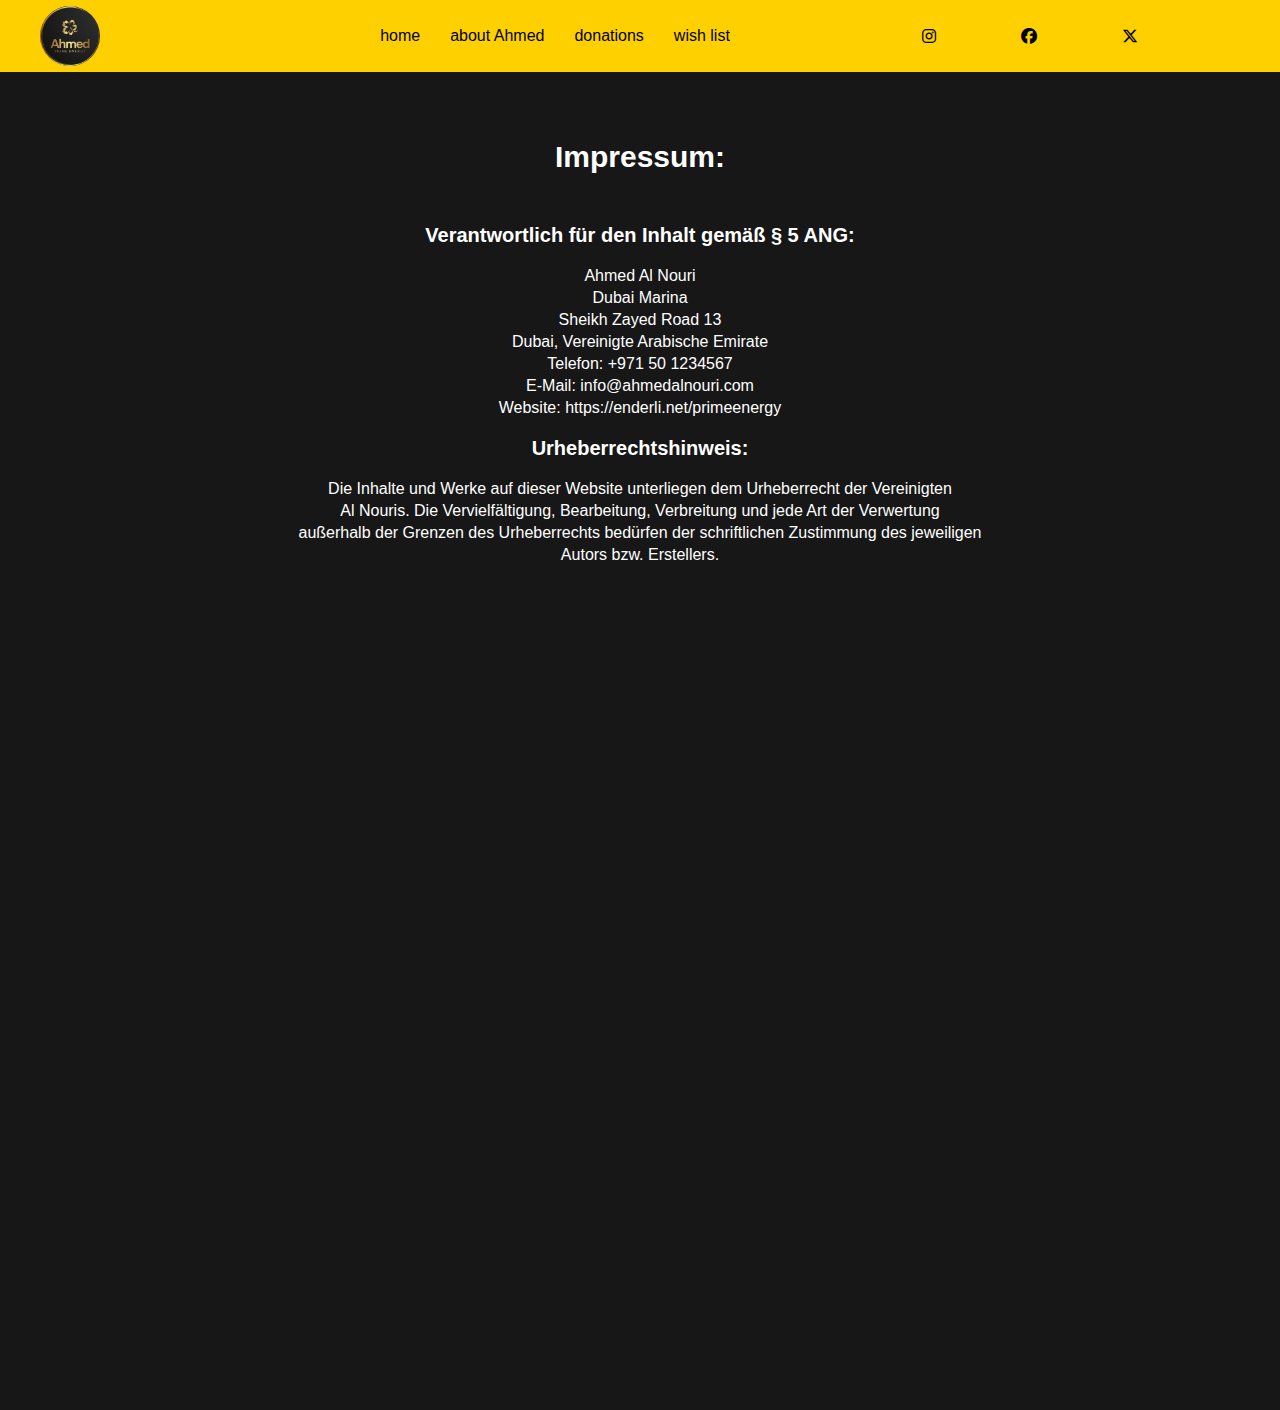
<file: impressum.html>
<!DOCTYPE html>

<html>

  <head>

    <link rel="stylesheet" href="styles/header.css">
    <link rel="stylesheet" href="styles/general.css">
    <link rel="stylesheet" href="styles/impressum.css">
    <link rel="stylesheet" href="https://cdnjs.cloudflare.com/ajax/libs/font-awesome/6.5.1/css/all.min.css"/>

  </head>

  <body>

    <div class="header">
      <div class="left-section">
        <div class="logo-container">
          <img class="logo" src="images/Logo.png">
        </div>
      </div>
      <div class="middle-section">
        <a href="index.html" class="link-subpage">home</a>
        <a href="subpage_1.html" class="link-subpage">about Ahmed</a>
        <a href="subpage_2.php" class="link-subpage">donations</a>
        <a href="subpage_3.html" class="link-subpage">wish list</a>
      </div>
      <div class="right-section">
        <i class="fa-brands fa-instagram"></i>
        <i class="fa-brands fa-facebook"></i>
        <i class="fa-brands fa-x-twitter"></i>
      </div>
    </div class=impressum-container>
      <div class="title">Impressum:</div>
      <div class="subtitle">Verantwortlich f&#252;r den Inhalt gem&#228;&#223; &#167; 5 ANG:</div>
      <div class="content">Ahmed Al Nouri</div>
      <div class="content">Dubai Marina</div>
      <div class="content">Sheikh Zayed Road 13</div>
      <div class="content">Dubai, Vereinigte Arabische Emirate</div>
      <div class="content">Telefon: +971 50 1234567</div>
      <div class="content">E-Mail: info@ahmedalnouri.com</div>
      <div class="content">Website: https://enderli.net/primeenergy</div>
      <div class="subtitle">Urheberrechtshinweis:</div>
      <div class="content">Die Inhalte und Werke auf dieser Website unterliegen dem Urheberrecht der Vereinigten </div>
      <div class="content">Al Nouris. Die Vervielf&#228;ltigung, Bearbeitung, Verbreitung und jede Art der Verwertung </div>
      <div class="content">au&#223;erhalb der Grenzen des Urheberrechts bed&#252;rfen der schriftlichen Zustimmung des jeweiligen </div>
      <div class="content">Autors bzw. Erstellers.</div>
    <div>
  </div>

  </body>

</html>
</file>
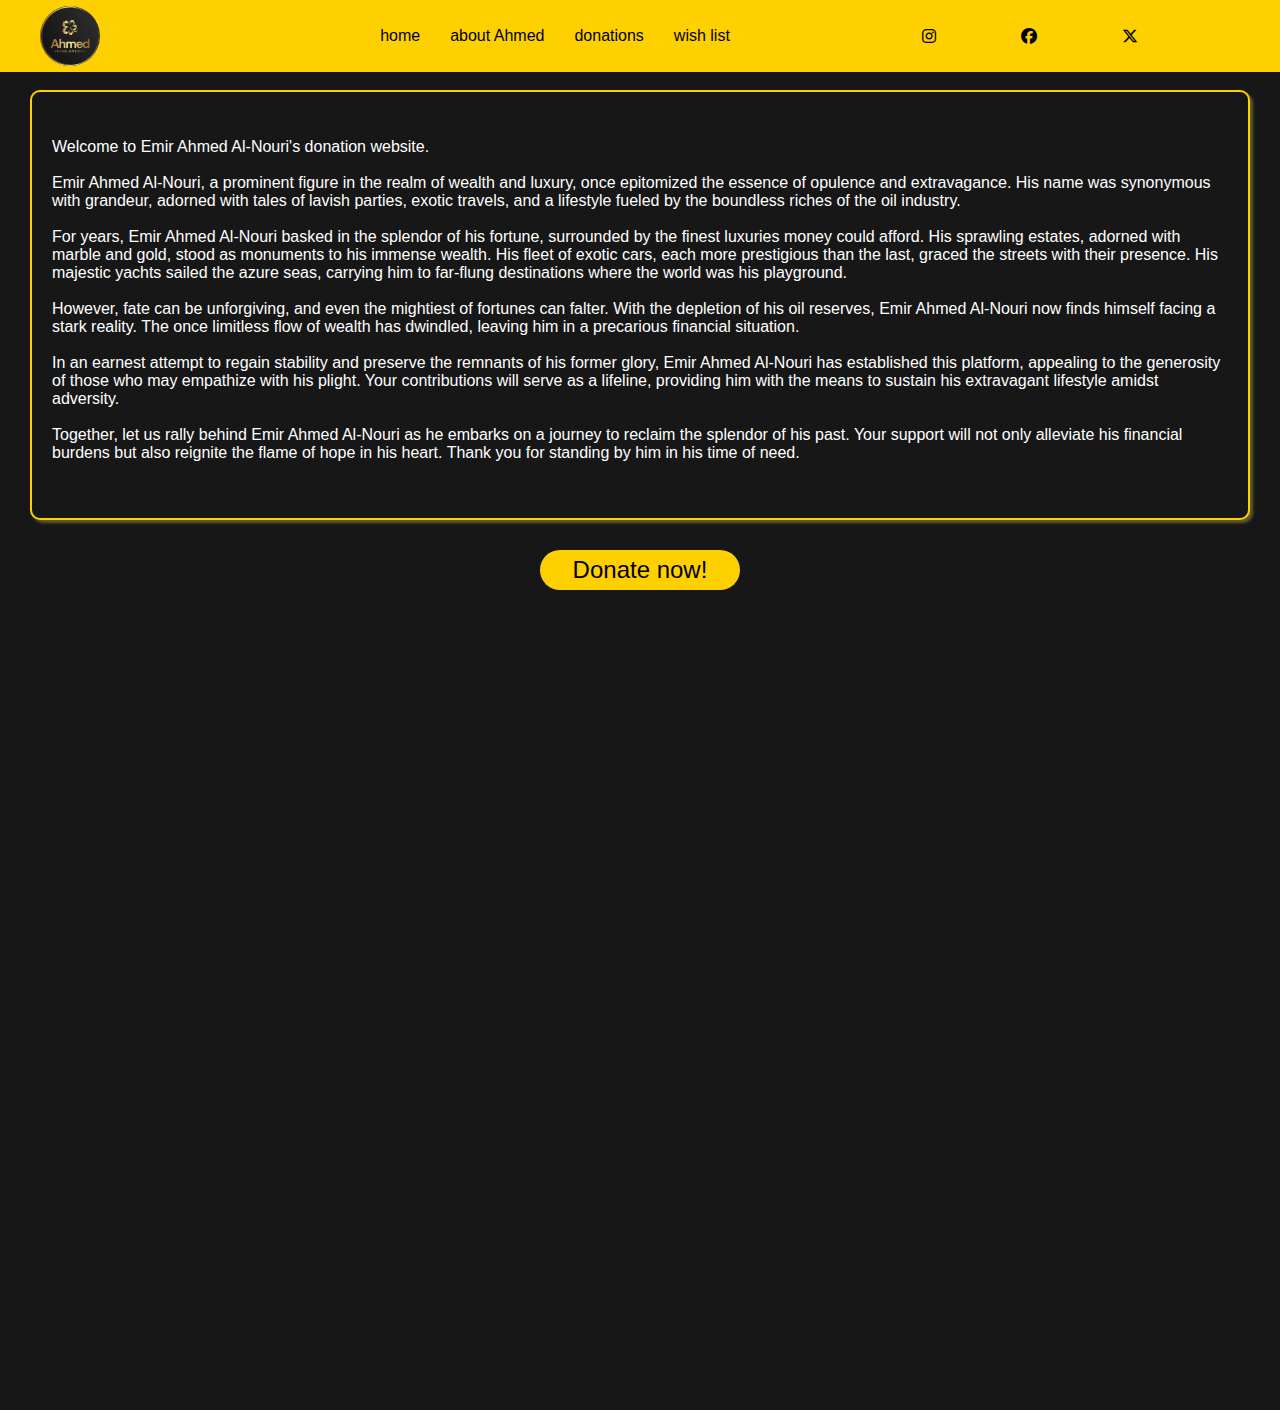
<file: subpage_1.html>
<!DOCTYPE html>
<html>

    <head>

        <link rel="stylesheet" href="styles/header.css">
        <link rel="stylesheet" href="styles/general.css">
        <link rel="stylesheet" href="styles/subpage_1.css">
        <link rel="stylesheet" href="https://cdnjs.cloudflare.com/ajax/libs/font-awesome/6.5.1/css/all.min.css"/>

    </head>

    <body>

          <div class="header">
            <div class="left-section">
                <div class="logo-container">
                    <img class="logo" src="images/Logo.png">
                </div>
            </div>
            <div class="middle-section">
                <a href="index.html" class="link-subpage">home</a>
                <a href="subpage_1.html" class="link-subpage">about Ahmed</a>
                <a href="subpage_2.php" class="link-subpage">donations</a>
                <a href="subpage_3.html" class="link-subpage">wish list</a>
            </div>
            <div class="right-section">
                <i class="fa-brands fa-instagram"></i>
                <i class="fa-brands fa-facebook"></i>
                <i class="fa-brands fa-x-twitter"></i>
            </div>
          </div>

        <div class="main">
            <p>
                Welcome to Emir Ahmed Al-Nouri's donation website.<br><br>
                
                Emir Ahmed Al-Nouri, a prominent figure in the realm of wealth and luxury, once epitomized the essence of opulence and extravagance. His name was synonymous with grandeur, adorned with tales of lavish parties, exotic travels, and a lifestyle fueled by the boundless riches of the oil industry.<br><br>
                
                For years, Emir Ahmed Al-Nouri basked in the splendor of his fortune, surrounded by the finest luxuries money could afford. His sprawling estates, adorned with marble and gold, stood as monuments to his immense wealth. His fleet of exotic cars, each more prestigious than the last, graced the streets with their presence. His majestic yachts sailed the azure seas, carrying him to far-flung destinations where the world was his playground.<br><br>
                
                However, fate can be unforgiving, and even the mightiest of fortunes can falter. With the depletion of his oil reserves, Emir Ahmed Al-Nouri now finds himself facing a stark reality. The once limitless flow of wealth has dwindled, leaving him in a precarious financial situation.<br><br>
                
                In an earnest attempt to regain stability and preserve the remnants of his former glory, Emir Ahmed Al-Nouri has established this platform, appealing to the generosity of those who may empathize with his plight. Your contributions will serve as a lifeline, providing him with the means to sustain his extravagant lifestyle amidst adversity.<br><br>
                
                Together, let us rally behind Emir Ahmed Al-Nouri as he embarks on a journey to reclaim the splendor of his past. Your support will not only alleviate his financial burdens but also reignite the flame of hope in his heart. Thank you for standing by him in his time of need.
            </p>
        </div>
        <div class="donate-now-button-container">
            <div class="donate-now-button">
                <a href="subpage_2.php" class="donate-now-link">Donate now!</a>
            </div>
        </div>

    </body>

</html>
</file>
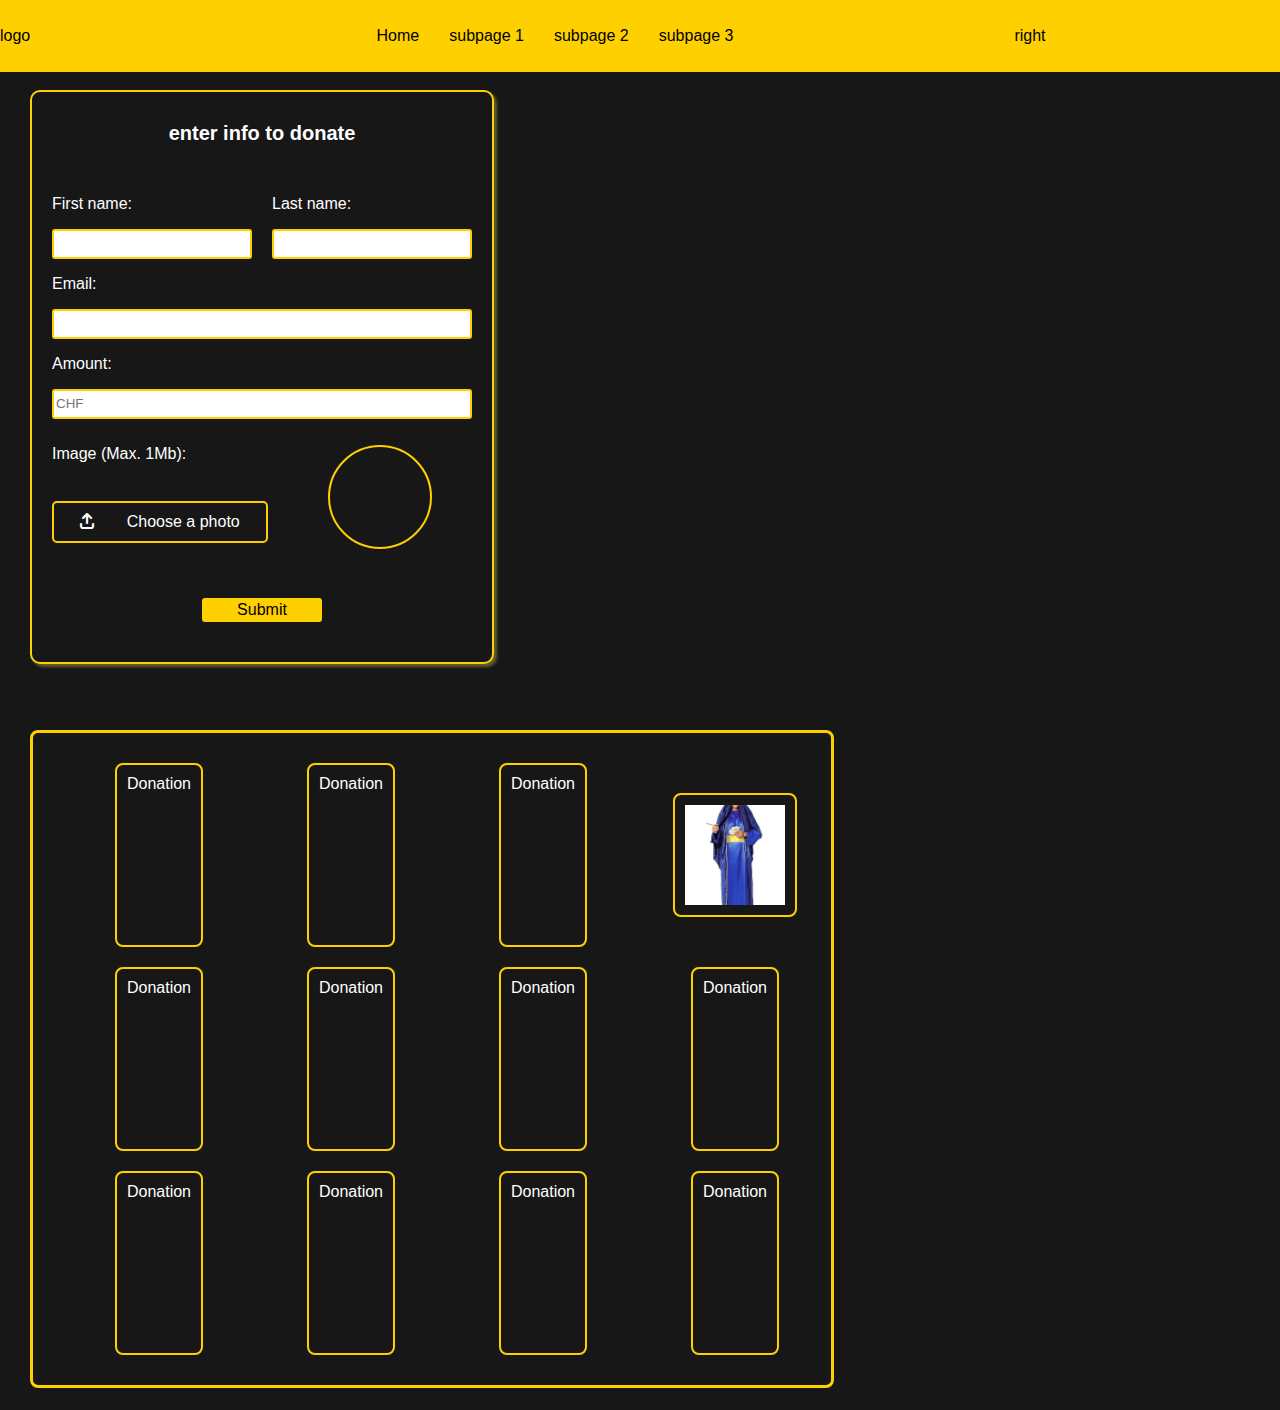
<file: subpage_2.html>
<!DOCTYPE html>
<html>

    <head>

        <link rel="stylesheet" href="styles/header.css">
        <link rel="stylesheet" href="styles/general.css">
        <link rel="stylesheet" href="styles/subpage_2.css">
        <link rel="stylesheet" href="https://cdnjs.cloudflare.com/ajax/libs/font-awesome/6.5.1/css/all.min.css"/>

        <meta charset="UTF-8" />
        <title>Beispielformular</title>

    </head>

    <body>

        <div class="header">
            <div class="left-section">
              <p>logo</p>
            </div>
            <div class="middle-section">
                <a href="index.html" class="link-subpage">Home</a>
                <a href="subpage_1.html" class="link-subpage">subpage 1</a>
                <a href="subpage_2.html" class="link-subpage">subpage 2</a>
                <a href="subpage_3.html" class="link-subpage">subpage 3</a>
            </div>
            <div class="right-section">
              <p>right</p>
            </div>
        </div>

        <div class="main">
          <form action="inpayment_processing.php" method="post" enctype="multipart/form-data">
            <div class="donation-form">
              <div class="form-title">enter info to donate</div>
              <div class="form-inputs">
                <div class="names-inputs">
                  <p>First name:</p>
                  <p>Last name:</p>
                  <input class="input-field" type="text" name="prename" size="20" maxlength="30" />
                  <input class="input-field" type="text" name="surname" size="20" maxlength="30" />
                </div>
                <div class="email-input">
                  <p>Email:</p>
                  <input class="input-field" type="email" name="email" size="15" maxlength="30" />
                </div>
                <div class="amount-input">
                  <p>Amount:</p>
                  <input class="input-field" type="text" name="amount" placeholder="CHF" size="15" maxlength="30" />
                </div>
                <div class="image-form">
                  <div class="image-input">
                    <p>Image (Max. 1Mb):</p>
                    <input class="input-field search-image" type="file" id="image" name="image" accept="image/*" />
                    <label for="image">
                      <div class="select-image-button" id="select-image-button">
                        <i class="fa-solid fa-arrow-up-from-bracket"></i>
                        Choose a photo
                      </div>
                    </label>
                  </div>
                  <figure class="image-preview-container">
                    <img class="chosen-image" id="chosen-image">
                  </figure>
                </div>
              </div>
              <input class="input-field submit-button" type="submit" value="Submit" />
            </div>
          </form>
          <div class="donations-container">
            <div class="donation">Donation</div>
            <div class="donation">Donation</div>
            <div class="donation">Donation</div>
            <div class="donation donation-image">
              <img class="image" src="images/oelscheich-kostuem--mw-108452-1.webp">
            </div>
            <div class="donation">Donation</div>
            <div class="donation">Donation</div>
            <div class="donation">Donation</div>
            <div class="donation">Donation</div>
            <div class="donation">Donation</div>
            <div class="donation">Donation</div>
            <div class="donation">Donation</div>
            <div class="donation">Donation</div>
          </div>
        </div>


        <script src="script/subpage_2.js"></script>
    </body>

</html>
</file>
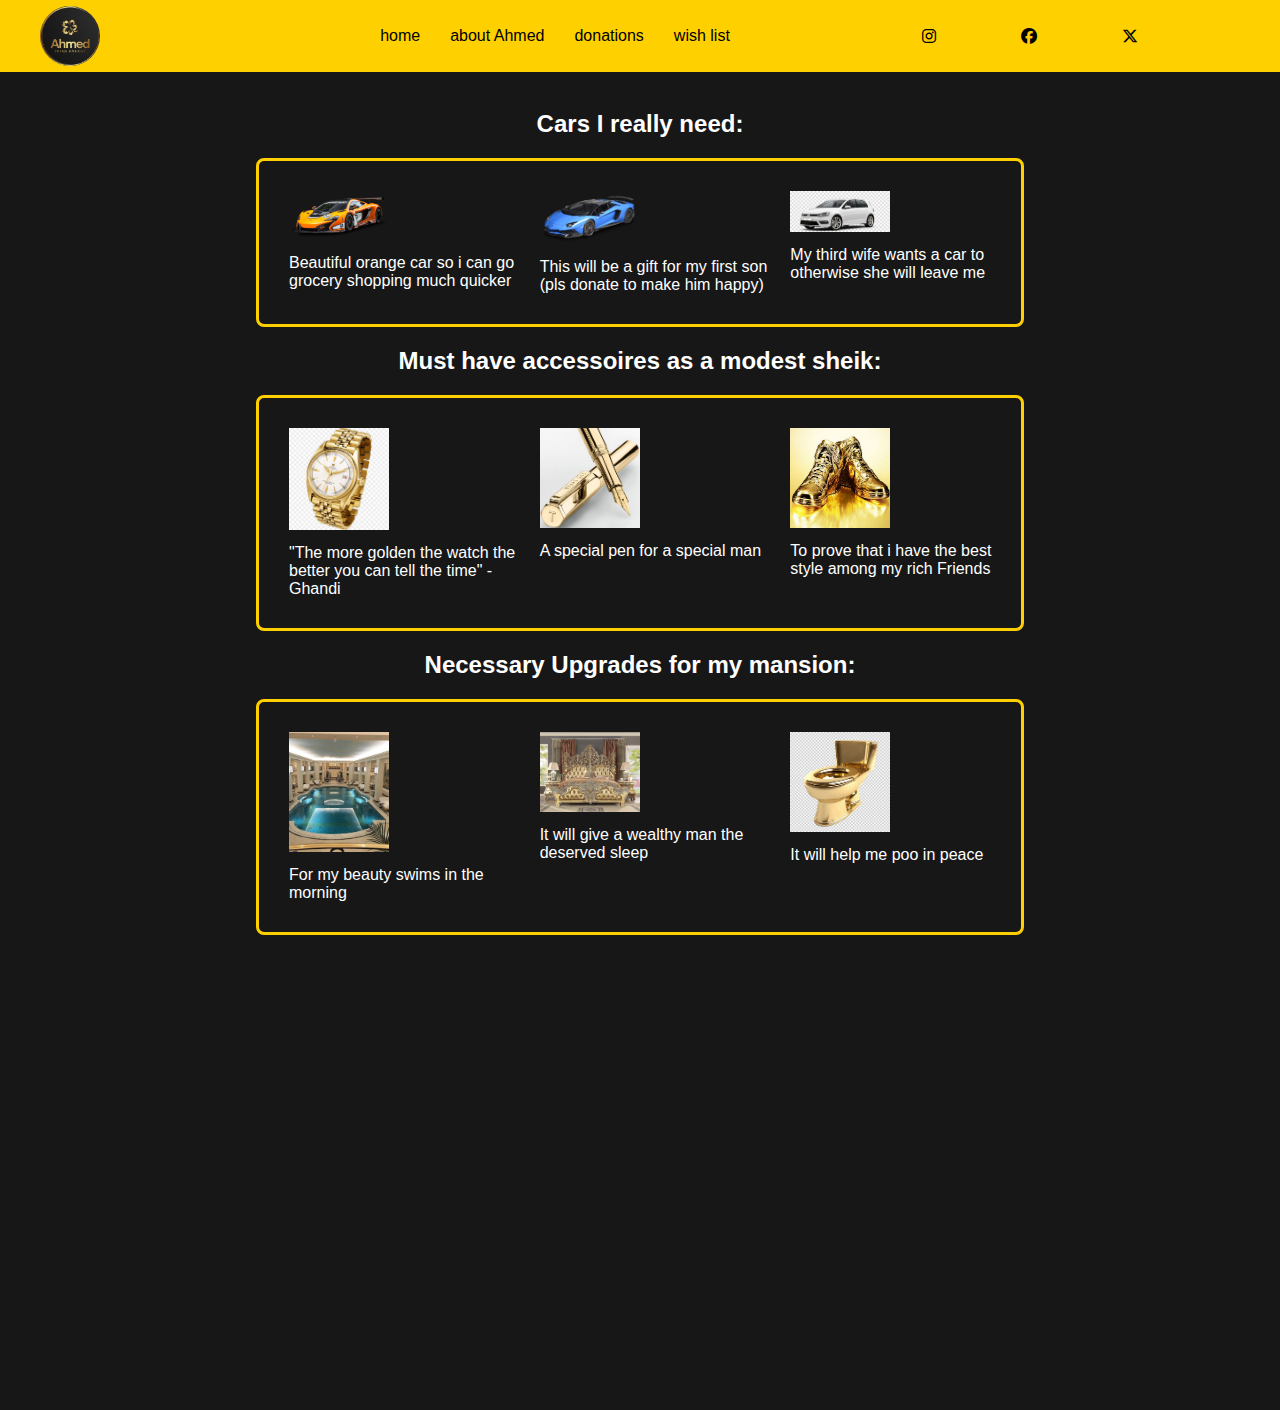
<file: subpage_3.html>
<!DOCTYPE html>

<html>

  <head>

    <link rel="stylesheet" href="styles/header.css">
    <link rel="stylesheet" href="styles/general.css">
    <link rel="stylesheet" href="styles/subpage_3.css">
    <link rel="stylesheet" href="https://cdnjs.cloudflare.com/ajax/libs/font-awesome/6.5.1/css/all.min.css"/>

  </head>

  <body>

    <div class="header">
      <div class="left-section">
        <div class="logo-container">
          <img class="logo" src="images/Logo.png">
        </div>
      </div>
      <div class="middle-section">
        <a href="index.html" class="link-subpage">home</a>
        <a href="subpage_1.html" class="link-subpage">about Ahmed</a>
        <a href="subpage_2.php" class="link-subpage">donations</a>
        <a href="subpage_3.html" class="link-subpage">wish list</a>
      </div>
      <div class="right-section">
        <i class="fa-brands fa-instagram"></i>
        <i class="fa-brands fa-facebook"></i>
        <i class="fa-brands fa-x-twitter"></i>
      </div>
    </div>

    <div class="main">
      <div class="title">
        Cars I really need:
      </div>
      <div class="grid-container">
        <div class="grid-item">
            <img class="image" src="images/orange_mclaren.png">
            <div class="description">
              Beautiful orange car so i can go grocery shopping much quicker
            </div>
        </div>
        <div class="grid-item">
            <img class="image" src="images/lamborghini.png">
            <div class="description">
              This will be a gift for my first son (pls donate to make him happy)
            </div>
        </div>
        <div class="grid-item">
            <img class="image" src="images/golf.jpg">
            <div class="description">
              My third wife wants a car to otherwise she will leave me
            </div>
        </div>
      </div>
      <div class="title">
        Must have accessoires as a modest sheik:
      </div>
      <div class="grid-container">
          <div class="grid-item">
              <img class="image" src="images/watch.png">
              <div class="description">
                "The more golden the watch the better you can tell the time" -Ghandi
              </div>
          </div>
          <div class="grid-item">
              <img class="image" src="images/pen.jpg">
              <div class="description">
                A special pen for a special man
              </div>
          </div>
          <div class="grid-item">
              <img class="image" src="images/shoes.jpg">
              <div class="description">
                To prove that i have the best style among my rich Friends
              </div>
          </div>
      </div>
      <div class="title">
        Necessary Upgrades for my mansion:
      </div>
      <div class="grid-container">
          <div class="grid-item">
              <img class="image" src="images/pool.jpg">
              <div class="description">
                For my beauty swims in the morning
              </div>
          </div>
          <div class="grid-item">
              <img class="image" src="images/bed.jpg">
              <div class="description">
                It will give a wealthy man the deserved sleep
              </div>
          </div>
          <div class="grid-item">
              <img class="image" src="images/gold_toilet.jpg">
              <div class="description">
                It will help me poo in peace
              </div>
          </div>
        </div>
      </div>

  </body>

</html>
</file>
<file: styles/header.css>
.header {
    position: fixed;
    top: 0px;
    right: 0px;
    left: 0px;
    display: flex;
    flex-direction: row;
    justify-content: space-between;
    height: 72px;
    z-index: 1;
    background-color: rgb(255, 208, 0);
    color: black;
}

.left-section {
    display: flex;
    align-items: center;
    width: 200px;
    margin-right: 50px;
    min-width: 200px;
}

.logo-container {
    display: flex;
    width: 60px;
    height: 60px;
    margin-left: 40px;
}

.logo {
    object-fit: cover;
    border-radius: 100px;;
}

.middle-section {
    display: flex;
    flex-direction: row;
    align-items: center;
    justify-content: center;
    flex: 1;
    min-width: 450px;
}

.link-subpage {
    margin-left: 30px;
}

.right-section {
    display: flex;
    align-items: center;
    padding-right: 100px;
    justify-content: space-around;
    width: 300px;
    margin-left: 50px;
    min-width: 300px;
}
</file>
<file: styles/general.css>
body {
    margin: 0;
    height: 1300px;
    padding: 90px 30px 20px 30px;
    font-family: Arial;
    color: white;
    background-color: rgb(23, 23, 23);
}

a {
    color: black;
    text-decoration: none;
}
</file>
<file: styles/impressum.css>
.impressum-container {
    display: flex;
    flex-direction: column;
}


.title,
.subtitle,
.content {
    display: flex;
    align-items: center;
    justify-content: space-around;
}

.title {
    font-size: 30px;
    font-weight: 700;
    margin: 50px 0 50px 0;
}

.subtitle {
    font-size: 20px;
    font-weight: 700;
    margin: 20px 0 20px 0;
}

.content {
    margin: 4px;
}
</file>
<file: styles/subpage_1.css>
.main {
    display: flex;
    flex-direction: column;
    padding: 30px 20px 40px 20px;
    border: 2px solid rgb(255, 208, 0);
    box-shadow: 3px 3px 3px rgb(99, 92, 50);
    border-radius: 10px;
    background-color: rgb(23, 23, 23);

}

.round-image {
    width: 100px;
    height: 100px;
    border-radius: 100px;
    object-fit: cover;

}

.donate-now-button-container {
    display: flex;
    justify-content: space-around;
}

.donate-now-button {
    background-color: rgb(255, 208, 0);
    width: 200px;
    display: flex;
    align-items: center;
    justify-content: space-around;
    height: 40px;
    border-radius: 20px;
    margin-top: 30px;
}

.donate-now-button:hover {
    opacity: 0.7;
}

.donate-now-link {
    color: black;
    font-size: 24px;
}
</file>
<file: styles/subpage_2.css>
.main {
    display: flex;
}

.donation-form {
    display: flex;
    height: 500px;
    flex-direction: column;
    align-items: center;
    justify-content: space-between;
    padding: 30px 20px 40px 20px;
    border: 2px solid rgb(255, 208, 0);
    box-shadow: 3px 3px 3px rgb(99, 92, 50);
    border-radius: 10px;
    background-color: rgb(23, 23, 23);
}

.form-title {
    font-size: 20px;
    font-weight: 600;
    margin-bottom: 20px;

}

.names-inputs {
    display: grid;
    grid-template-columns: 200px 200px;
    column-gap: 20px;
}

.amount-input,
.email-input {
    display: grid;
    width: 100%;
    grid-template-columns: 1fr;

}

.image-form {
    display: flex;
    flex-direction: row;
    margin-top: 10px;
}

.image-input {
    display: grid;
    flex: 1;
    grid-template-columns: 1fr;
    padding-right: 20px;
}

.image-preview-container {
    width: 100px;
    height:100px;
    border: 2px solid rgb(255, 208, 0);
    border-radius: 100px;
}

.chosen-image {
    object-fit: cover;
    height: 100%;
    width: 100%;
    border-color: white;
    border-radius: 100px;;
}

/* imported code: prevent borders around images without [src] value/attribute */

img[src=""],
img:not([src]){
  opacity: 0;
}

img[src="*"]{
  opacity: 1;
}

/* ---------------------------------------------------- */

.search-image {
    font-size: 16px;
}

.search-image[type="file"] {
    display: none;
}

.select-image-button {
    border: 2px solid rgb(255, 208, 0);
    border-radius: 5px;
    display: flex;
    justify-content: space-around;
    padding: 10px;
    cursor: pointer;
}

.submit-button {
    margin-top: 20px;
    border: none;
    border-radius: 50px;
    width: 120px;
    height: 32px;
    background-color: rgb(255, 208, 0);
    color: black;
    font-size: 16px;
    cursor: pointer;
}

.input-field {
    border: none;
    height: 24px;
    border-radius: 3px;
    border: 2px solid rgb(255, 208, 0);
}

.donations-container {
    position: absolute;
    display: grid;
    grid-template-columns: 1fr 1fr 1fr 1fr;
    row-gap: 20px;
    right: 30px;
    width: 60%;
    height: fit-content;
    padding-left: 30px;
    padding-top: 30px;
    padding-bottom: 30px;
    border: 3px solid rgb(255, 208, 0);
    border-radius: 8px;
    background-color: rgb(23, 23, 23);
}

.donation {
    border-right: none;
    border-left: none;
    display: flex;
    flex-direction: column;
    align-items: center;
    justify-content: flex-start;
    max-width: 100px;
    margin: auto;
    padding: 10px;
    border: 2px solid rgb(255, 208, 0);
    border-radius: 8px;
    height: 160px;
}

.donation-image {
    height: 100px;
    width: 100px;
    overflow: hidden;
}

.image {
    object-fit: cover;
    width: 100%;
    height: 100%;
}

.image-text {
    max-width: 100%;
    word-wrap: break-word;
}

@media (max-width: 1460px) {
    .donations-container {
        top: 730px;
        left: 30px;
    }
}
</file>
<file: styles/subpage_3.css>
.main {
    display: flex;
    flex-direction: column;
    align-items: center;
    justify-content: space-around;
}

.grid-container {
    display: grid;
    grid-template-columns: 1fr 1fr 1fr;
    row-gap: 20px;
    column-gap: 20px;
    right: 30px;
    width: 60%;
    height: fit-content;
    padding-left: 30px;
    padding-top: 30px;
    padding-bottom: 30px;
    border: 3px solid rgb(255, 208, 0);
    border-radius: 8px;
    background-color: rgb(23, 23, 23);
}

.title {
    font-size: 24px;
    font-weight: 700;
    margin: 20px;
}

.image {
    width: 100px;
}

.description {
    margin-top: 10px;
}
</file>
